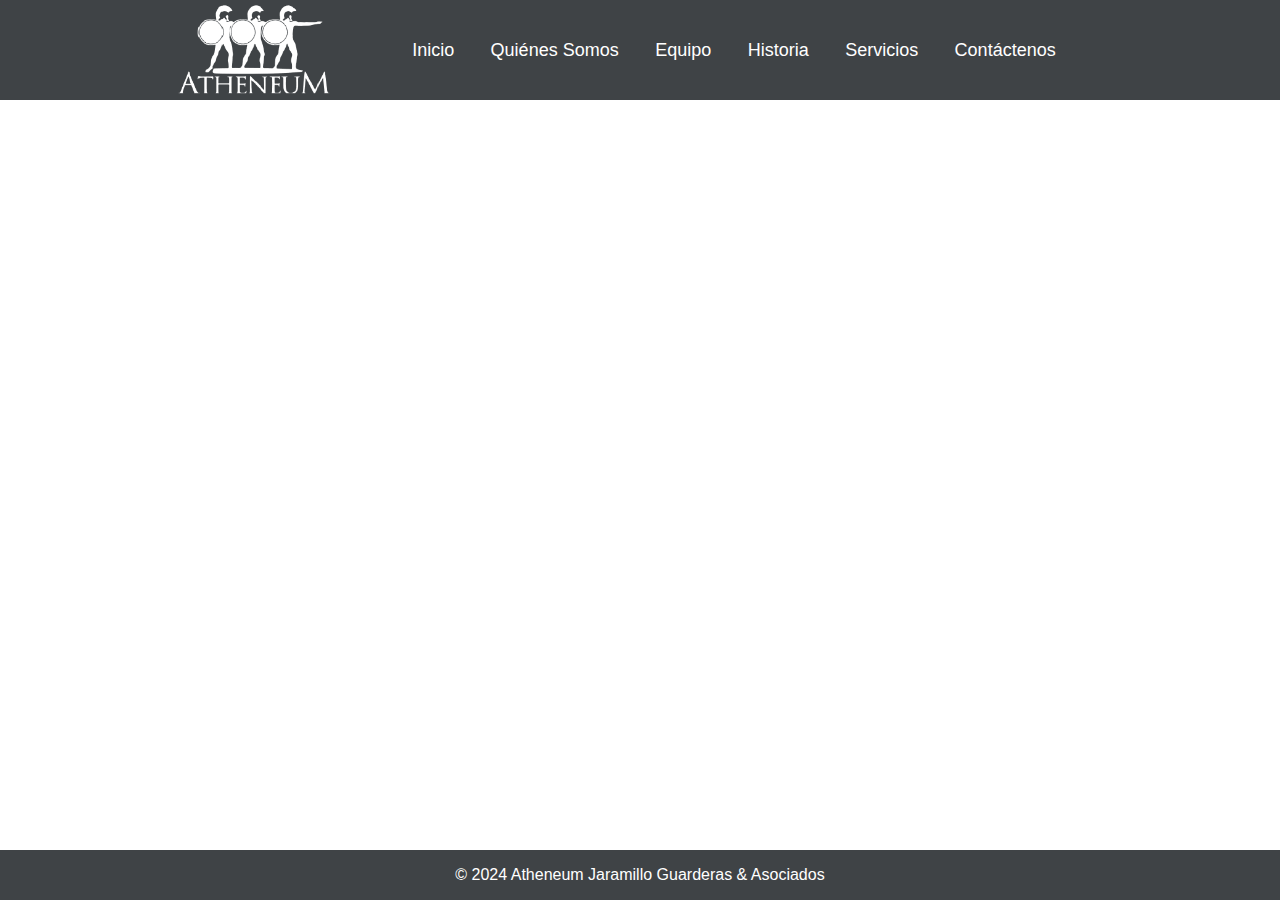
<file: clientes.html>
<!DOCTYPE html>
<html lang="es">
<head>
    <meta charset="UTF-8">
    <meta name="description" content="Abogados especializados en derecho civil, penal, laboral y administrativo.">
    <meta name="viewport" content="width=device-width, initial-scale=1.0">
    <title>Clientes - Atheneum Jaramillo Guarderas & Asociados</title>
    <style>
        :root{
            --primary-color: #3F4346;
            --secondary-color: #003366;
            --header-height: 100px;
            --header-heigth-movile: 50px;
        }
        *{
            margin: 0;
            padding: 0;
            box-sizing: border-box;
        }
        body {
            min-height: 100vh;
            font-family: Arial, sans-serif;
            margin: 0;
            padding: 0;
            background-color: white;
            color: #333;
        }
        header {
            height: 100px;
            display: flex;
            flex-direction: row;
            background-color: var(--primary-color);
            color: white;
            padding: 1em 0;
            justify-content: space-between;
            text-align: center;
            align-items: center;
        }
        nav{
            padding-right: 10rem;
            width: 100%;
        }
        nav ul {
            list-style: none;
            padding: 0;
        }
        nav ul li {
            display: inline;
            margin: 0 1em;
        }
        nav ul li a {
            color: white;
            text-decoration: none;
            font-size: 18px;
        }
        section {
            padding: 2em;
            background-color: white;
            margin: 1em 0;
        }
        footer {
            position: sticky;
            top: 100%;
            background-color: var(--primary-color);
            color: white;
            text-align: center;
            padding: 1em 0;
        }
        .clientes {
            display: flex;
            flex-direction: column;
            align-items: center;
            text-align: center;
        }
        
        .logo{
            margin-left: 10rem;
            padding: 1rem;
            height: 125px;
            width: 200px;
        }

        /*::::::animacion::::::*/
        section {
            background: white;
            padding: 20px;
            border-radius: 8px;
            box-shadow: 0 0 10px rgba(0, 0, 0, 0.1);
            opacity: 0;
            transform: translateY(20px);
            animation: fadeIn 1s forwards;
        }
        h2{
            width: 300px;
            color: #333;
            transition: color 0.3s ease;
            margin: 2rem 0;
        }

        h2.animated-title {
            position: relative;
            display: inline-block;
            transition: color 0.3s ease;
        }

        h2.animated-title::after {
            content: '';
            position: absolute;
            width: 100%;
            transform: scaleX(0);
            height: 2px;
            bottom: 0;
            left: 0;
            background-color: #333;
            transform-origin: bottom right;
            transition: transform 0.3s ease-out;
        }

        h2.animated-title:hover {
            color: #007BFF;
        }

        h2.animated-title:hover::after {
            transform: scaleX(1);
            transform-origin: bottom left;
        }
        @keyframes fadeIn {
            to {
                opacity: 1;
                transform: translateY(0);
            }
        }

        /*:::::: Carrusel::::::*/
        .carousel-container {
            position: relative;
            max-width: 100%;
            overflow: hidden;
        }

        .carousel-inner {
            display: flex;
            list-style-type: none;
            padding: 0;
            transition: transform 0.5s ease; /* Transición suave para el desplazamiento */
        }

        .carousel-inner li {
            flex: 0 0 auto;
            width: 100%;
        }

        .carousel-inner img {
            width: 300px;
            height: auto;
        }

        .prev-btn, .next-btn {
            position: absolute;
            top: 50%;
            transform: translateY(-50%);
            background-color: rgba(0, 0, 0, 0.5);
            color: white;
            border: none;
            padding: 10px;
            cursor: pointer;
            font-size: 18px;
        }

        .prev-btn {
            left: 10px;
        }

        .next-btn {
            right: 10px;
        }

        /*:::::: Media::::::*/
        @media screen and (max-width: 815px) {
            /*:::::: barra de navegacion ::::::*/
            .header {
                height: var(--header-heigth-movile);
                display: flex;
                flex-direction: row-reverse;
            }
            .nav {
                padding: 0;
                width: 100%;
                background-color: var(--primary-color);
                position: absolute;
                top: 50px;
                z-index: 1;
            }
            .nav-list {
                display: none;
            }
            .nav-list li {
                height: 50px;
            }
            .nav-list li a {
                font-family: sans-serif;
            }
            .nav-list.hidden {
                display: flex;
                flex-direction: column;
                
            }
            .icono__menu {
                margin: 0 1rem;
            }
            .logo {
                display: none;
            }
            .carousel-inner {
                display: flex;
                flex-wrap: nowrap; /* Evita que se envuelvan los elementos */
                overflow-x: auto; /* Permite desplazarse horizontalmente */
                scroll-snap-type: x mandatory; /* Permite un desplazamiento suave */
                -webkit-overflow-scrolling: touch; /* Desplazamiento suave en dispositivos iOS */
            }

            .carousel-inner li {
                flex: 0 0 auto;
                width: 100%;
                scroll-snap-align: start; /* Alinea cada elemento al inicio del contenedor */
            }

            .prev-btn, .next-btn {
                display: none; /* Oculta los botones previo y siguiente en pantallas pequeñas */
            }
        }
       
        @media (min-width: 815px) and (max-width: 1000px){
            .header {
                display: flex;
                flex-direction: row;
            }
            .logo {
                margin: 0;
                padding: 0;
                width: auto;
                height: 100px;
            }
            .icono__menu {
                display: none;
            }
            .nav {
                margin: 0;
                padding: 0;
            }
            .nav-list li a {
                font-family: sans-serif;
                font-size: 12px;
            }
        }
        @media (min-width: 1000px) {
            .icono__menu {
                display: none;
            }
        }
    </style>
</head>
<body>
    <header class="header">
        <img class="logo" src="./imagenes/logo final.png" alt="">
        <img class="icono__menu" id="icono__menu" src="./imagenes/burger-menu.svg" alt="">
        <nav class="nav">
            <ul class="nav-list">
                <li><a href="index.html">Inicio</a></li>
                <li><a href="quienes-somos.html">Quiénes Somos</a></li>
                <li><a href="equipo.html">Equipo</a></li>
                <li><a href="historia.html">Historia</a></li>
                <li><a href="servicios.html">Servicios</a></li>
                <li><a href="contactenos.html">Contáctenos</a></li>
            </ul>
        </nav>
    </header>
    <section class="clientes">
        <h2 class="animated-title">CLIENTES ATENDIDOS</h2>
        <!--<p>Nuestra vasta experiencia nos ha permitido tener clientes satisfechos con los servicios ofertados, entre ellos se encuentran:</p>-->
        <div class="carousel-container">
            <ul class="carousel-inner">
                <li><img src="./imagenes/compania1.png" alt=""></li>
                <li><img src="./imagenes/compania2.png" alt=""></li>
                <li><img src="./imagenes/compania3.png" alt=""></li>
                <li><img src="./imagenes/compania4.png" alt=""></li>
                <li><img src="./imagenes/compania5.png" alt=""></li>
                <!--
                <li>COMPAÑÍA DE ALQUILER Y SUMINISTRO PETROLERO RS ROTH S.A.</li>
                <li>OLEODUCTO DE CRUDOS PESADOS OCP ECUADOR</li>
                <li>FREEPOINT COMMODITIES LLC.</li>
                <li>FREEPOINT COMMODITIES SINGAPORE PTE. LTD.</li>
                <li>CLUB LIGA DEPORTIVA UNIVERSITARIA DE QUITO LDU</li>
                <li>ASOCIACION MUTUALISTA PICHINCHA</li>
                <li>GRIFINE S.A.</li>
                <li>GRUPO BIOASEP</li>
                <li>HOUSING CONSTRUCTORES</li>
                <li>MEDINUCLEAR</li>
                <li>COMREP SERVICIOS ASOCIADOS S.A.</li>
                <li>ECUAFERRI</li>
                <li>DE LA CRUZ COMPAÑÍA LIMITADA</li>
                <li>RETROCARSALES COMPAÑÍA LIMITADA</li>
                <li>FRENOS Y FRENOS</li>
                <li>SOCIEDAD CIVIL TERRAVALLE</li>
                <li>TECHOIL COMPANY S.A.</li>
                <li>PACIFIC GROUP</li>
                <li>J WONG IMPORTACIONES</li>
                -->
            </ul>
            <button class="prev-btn">&lt;</button>
            <button class="next-btn">&gt;</button>
        </div>
    </section>
    <footer>
        <p>&copy; 2024 Atheneum Jaramillo Guarderas & Asociados</p>
    </footer>
    <script>
        document.addEventListener('DOMContentLoaded', function() {
            const prevBtn = document.querySelector('.prev-btn');
            const nextBtn = document.querySelector('.next-btn');
            const carousel = document.querySelector('.carousel-inner');
            const slides = carousel.querySelectorAll('li');
            
            let currentIndex = 0;
            const totalSlides = slides.length;
            const slideWidth = slides[0].clientWidth;
            
            // Función para mover al slide anterior
            prevBtn.addEventListener('click', function() {
                currentIndex = (currentIndex - 1 + totalSlides) % totalSlides;
                updateCarousel();
            });
            
            // Función para mover al siguiente slide
            nextBtn.addEventListener('click', function() {
                currentIndex = (currentIndex + 1) % totalSlides;
                updateCarousel();
            });
            
            // Función para actualizar el carousel
            function updateCarousel() {
                const offset = -currentIndex * slideWidth;
                carousel.style.transform = `translateX(${offset}px)`;
            }
        });
        document.getElementById('icono__menu').addEventListener('click', function() {
            document.querySelector('.nav-list').classList.toggle('hidden');
        });
        const iconoMenu = document.getElementById('icono__menu');
        const originalSrc = './imagenes/burger-menu.svg';
        const nuevaSrc = './imagenes/close.svg';

        let isOpen = false;

        iconoMenu.addEventListener('click', function() {
            isOpen = !isOpen;

            if (isOpen) {
                iconoMenu.src = nuevaSrc;
            } else {
                iconoMenu.src = originalSrc;
            }

        });
    </script>
</body>
</html>
</file>
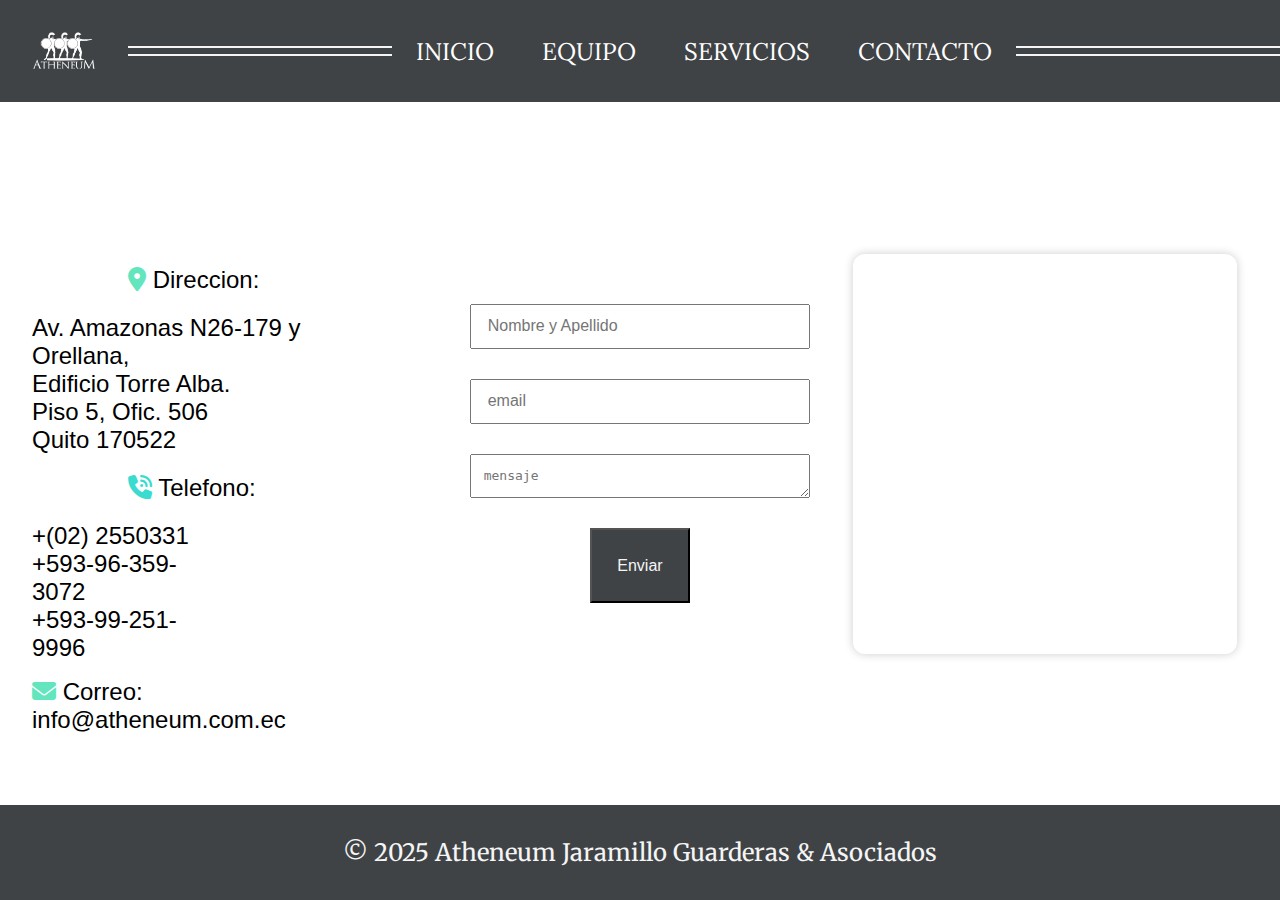
<file: contactenos.html>
<!DOCTYPE html>
<html lang="es">

<head>
    <meta charset="UTF-8">
    <meta name="description" content="Abogados especializados en derecho civil, penal, laboral y administrativo.">
    <meta name="viewport" content="width=device-width, initial-scale=1.0">
    <!-- icono de la pagina -->
    <link rel="icon" href="/favicon.ico" type="image/x-icon">
    <link rel="stylesheet" href="https://cdnjs.cloudflare.com/ajax/libs/font-awesome/6.7.2/css/all.min.css"
        integrity="sha512-Evv84Mr4kqVGRNSgIGL/F/aIDqQb7xQ2vcrdIwxfjThSH8CSR7PBEakCr51Ck+w+/U6swU2Im1vVX0SVk9ABhg=="
        crossorigin="anonymous" referrerpolicy="no-referrer" />
    <!-- fontmfamil -->
    <link href="https://fonts.googleapis.com/css2?family=Playfair+Display&display=swap" rel="stylesheet">
    <link href="https://fonts.googleapis.com/css2?family=Lora&display=swap" rel="stylesheet">
    <link href="https://fonts.googleapis.com/css2?family=Merriweather&display=swap" rel="stylesheet">
    <!-- estilos propios -->
    <link rel="stylesheet" href="./assets/css/contacto.css">
    <title>Contáctenos - Atheneum Jaramillo Guarderas & Asociados</title>

</head>

<body>
    <div class="envoltorio__principal">
        <!--encabezado-->
        <header class="header__principal">
            <img class="header__principal--logo" src="./imagenes/logoIndex.png" alt="Oficina de abogados">
            <button id="menu-toggle" class="btn__menu"><i class="fa-solid fa-bars"></i></button>
            <nav id="navbar" class="navbar">
                <span class="line"></span>
                <ul class="navbar__list">
                    <li><a href="index.html">Inicio</a></li>
                    <li><a href="equipo.html">Equipo</a></li>
                    <li><a href="servicios.html">Servicios</a></li>
                    <li><a href="contactenos.html">Contacto</a></li>
                </ul>
                <span class="line"></span>
            </nav>

        </header>

        <main class="contacto">

            <div class="informacion">

                <div class="informacion__cont1">
                    <div class="informacion__cont1--cabecera">
                        <i class="fa-solid fa-location-dot" style="color: #63E6BE;"></i>
                        <span>
                            Direccion:
                        </span>
                    </div>

                    <ul>
                        <li>Av. Amazonas N26-179 y Orellana,</li>
                        <li>Edificio Torre Alba.</li>
                        <li>Piso 5, Ofic. 506</li>
                        <li>Quito 170522</li>
                    </ul>
                </div>

                <div class="informacion__cont2">
                    <div class="informacion__cont2--cabecera">
                        <i class="fa-solid fa-phone-volume" style="color: #39dccf;"></i>
                        <span>
                            Telefono:
                        </span>
                    </div>

                    <ul>
                        <li>+(02) 2550331</li>
                        <li>+593-96-359-3072</li>
                        <li>+593-99-251-9996</li>
                    </ul>
                    <div class="div__correo">
                        <i class="fa-solid fa-envelope" style="color: #63E6BE;"></i>
                        <span>
                            Correo: info@atheneum.com.ec
                        </span>
                    </div>


                </div>

            </div>

            <form id="formulario" class="formulario" action="contact_form.php" method="post">

                <input type="text" id="name" name="name" required placeholder="Nombre y Apellido">

                <input type="email" id="email" name="email" required placeholder="email">

                <textarea id="message" name="message" required placeholder="mensaje"></textarea>

                <button type="submit">Enviar</button>
            </form>


            <iframe
                src="https://www.google.com/maps/embed?pb=!1m18!1m12!1m3!1d271.9313861694146!2d-78.49033751515887!3d-0.19773773432611744!2m3!1f0!2f0!3f0!3m2!1i1024!2i768!4f13.1!3m3!1m2!1s0x91d59b0d239fc947%3A0x28b10f467a37e1d2!2sEdificio%20TorreAlba!5e0!3m2!1ses!2sec!4v1719523493985!5m2!1ses!2sec"
                width="90%" height="100%" style="border:0;" allowfullscreen="" loading="lazy"
                referrerpolicy="no-referrer-when-downgrade">

            </iframe>


        </main>


        <footer class="footerbar">
            <p>&copy; 2025 Atheneum Jaramillo Guarderas & Asociados</p>
        </footer>
    </div>
    <script src="/assets/js/menu.js"></script>
</body>

</html>
</file>
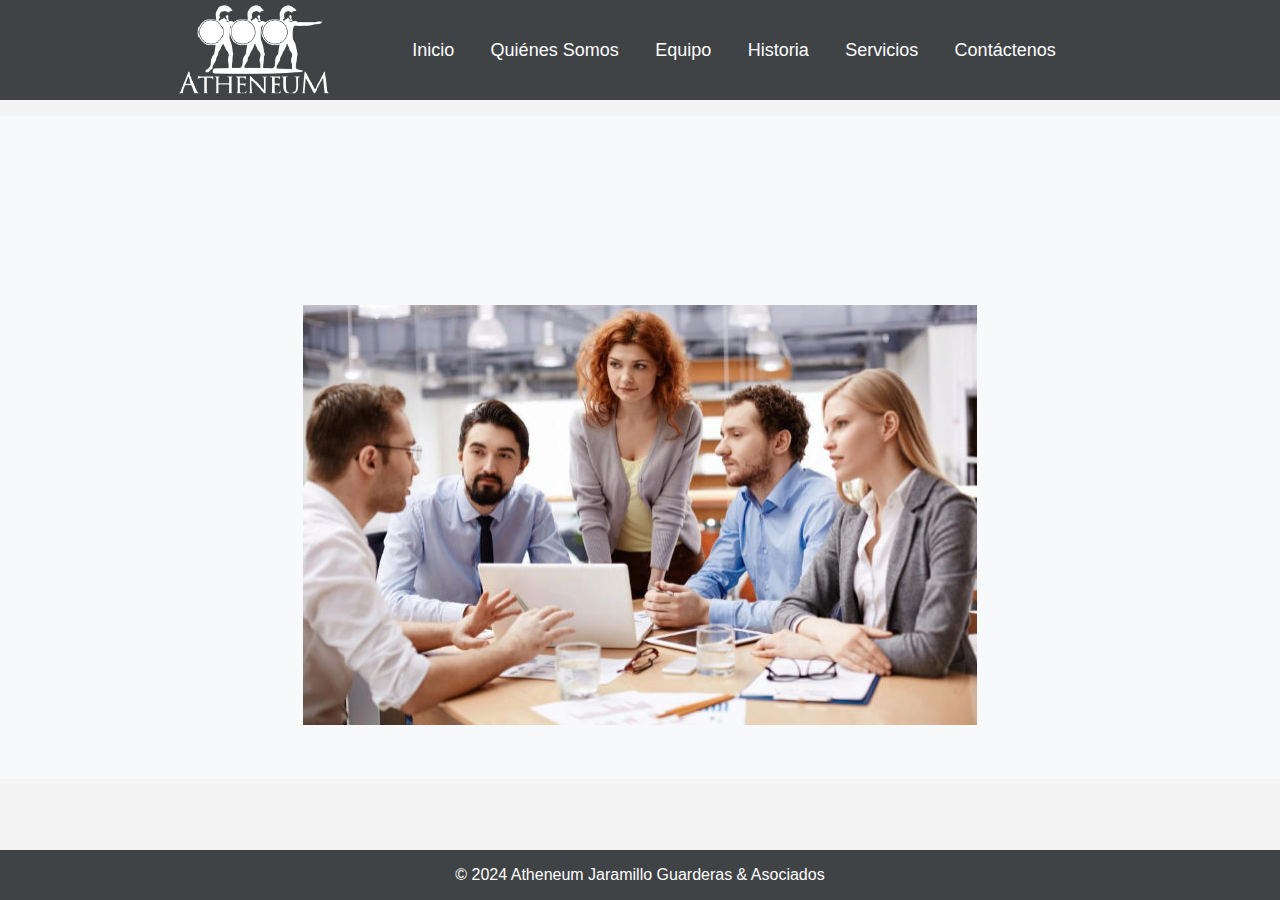
<file: quienes-somos.html>
<!DOCTYPE html>
<html lang="es">
<head>
    <meta charset="UTF-8">
    <meta name="viewport" content="width=device-width, initial-scale=1.0">
    <title>Quiénes Somos - Atheneum Jaramillo Guarderas & Asociados</title>
    <style>
        :root{
            --primary-color: #3F4346;
            --secondary-color: #003366;
            --header-height: 100px;
            --header-heigth-movile: 50px;
        }
        *{
            margin: 0;
            padding: 0;
            box-sizing: border-box;
        }
        body {
            min-height: 100vh;
            font-family: Arial, sans-serif;
            margin: 0;
            padding: 0;
            background-color: #f4f4f4;
            color: #333;
        }
        header {
            height: 100px;
            display: flex;
            flex-direction: row;
            background-color: var(--primary-color);
            color: white;
            padding: 1em 0;
            justify-content: space-between;
            text-align: center;
            align-items: center;
        }
        nav{
            padding-right: 10rem;
            width: 100%;
        }
        nav ul {
            list-style: none;
            padding: 0;
        }
        nav ul li {
            display: inline;
            margin: 0 1em;
        }
        nav ul li a {
            color: white;
            text-decoration: none;
            font-size: 18px;
        }
        section {
            padding: 2em;
            background-color: white;
            margin: 1em 0;
        }
        footer {
            position: sticky;
            top: 100%;
            background-color: var(--primary-color);
            color: white;
            text-align: center;
            padding: 1em 0;
        }
        .logo{
            margin-left: 10rem;
            padding: 1rem;
            height: 125px;
            width: 200px;
        }
       

        
        #quienes-somos {
            text-align: center;
            padding: 50px;
            background-color: #f8f9fa;
            transition: background-color 0.5s ease-in-out;
        }

        #quienes-somos h2 {
            font-size: 2.5em;
            color: #343a40;
            margin-bottom: 20px;
            opacity: 0;
            transform: translateY(-20px);
            animation: fadeInDown 1s forwards;
        }

        #quienes-somos p {
            font-size: 1.2em;
            color: #6c757d;
            margin-bottom: 30px;
            opacity: 0;
            transform: translateY(20px);
            animation: fadeInUp 1s forwards;
            animation-delay: 0.5s;
        }

        .quienes-somos img {
            height: 90%;
            width: auto;
            border-radius: 10px;
            box-shadow: 0 4px 8px rgba(0, 0, 0, 0.2);
            opacity: 0;
            transform: scale(0.9);
            animation: fadeIn 1s forwards;
            animation-delay: 1s;
        }

        @keyframes fadeInDown {
            to {
                opacity: 1;
                transform: translateY(0);
            }
        }

        @keyframes fadeInUp {
            to {
                opacity: 1;
                transform: translateY(0);
            }
        }

        @keyframes fadeIn {
            to {
                opacity: 1;
                transform: scale(1);
            }
        }
        @keyframes fadeIn {
            to {
                opacity: 1;
                transform: translateY(0);
            }
        }
        #quienes-somos.active h2,
        #quienes-somos.active p,
        #quienes-somos.active img {
            opacity: 1;
            transform: none;
        }

        @media (max-width: 815px) {
            
            .header {
                height: var(--header-heigth-movile);
                display: flex;
                flex-direction: row-reverse;
            }
            .nav {
                padding: 0;
                width: 100%;
                background-color: var(--primary-color);
                position: absolute;
                top: 50px;
                z-index: 1;
            }
            .nav-list {
                display: none;
            }
            .nav-list li {
                height: 50px;
            }
            .nav-list li a {
                font-family: sans-serif;
            }
            .nav-list.hidden {
                display: flex;
                flex-direction: column;
                
            }
            .icono__menu {
                margin: 0 1rem;
            }
            .logo {
                display: none;
            }
            
            #quienes-somos{
                display: flex;
                flex-direction: column;
                justify-content: center;
                align-items: center;
            }
            .quienes-somos {
                width: 100%;
                height: calc(50vh);
            }
        }
        @media (min-width: 815px) and (max-width: 1000px){
            .header {
                display: flex;
                flex-direction: row;
            }
            .logo {
                margin: 0;
                padding: 0;
                width: auto;
                height: 100px;
            }
            .icono__menu {
                display: none;
            }
            .nav {
                margin: 0;
                padding: 0;
            }
            .nav-list li a {
                font-family: sans-serif;
                font-size: 12px;
            }
        }
        @media (min-width: 1000px) {
            .icono__menu {
                display: none;
            }
        }
    </style>
</head>
<body>
    <header class="header">
        <img class="logo" src="./imagenes/logo final.png" alt="">
        <img class="icono__menu" id="icono__menu" src="./imagenes/burger-menu.svg" alt="">
        <nav class="nav">
            <ul class="nav-list">
                <li><a href="index.html">Inicio</a></li>
                <li><a href="quienes-somos.html">Quiénes Somos</a></li>
                <li><a href="equipo.html">Equipo</a></li>
                <li><a href="historia.html">Historia</a></li>
                <li><a href="servicios.html">Servicios</a></li>
                <li><a href="contactenos.html">Contáctenos</a></li>
            </ul>
        </nav>
    </header>
    <section id="quienes-somos">
        <center>
            <h2>Quiénes Somos</h2>
        </center>
        

        <p>Atheneum Jaramillo Guarderas & Asociados es un despacho de abogados con una sólida trayectoria en el ámbito legal ecuatoriano. Nuestro compromiso es brindar asesoría legal de calidad, basada en principios de ética, profesionalismo y eficiencia.</p>
        <img class="quienes-somos" src="imagenes/equipo.jpg" alt="Nuestro equipo">
    </section>
    <footer>
        <p>&copy; 2024 Atheneum Jaramillo Guarderas & Asociados</p>
    </footer>


    <script>
        document.addEventListener('DOMContentLoaded', function() {
            const quienesSomosSection = document.querySelector('#quienes-somos');

            window.addEventListener('scroll', function() {
                const sectionPosition = quienesSomosSection.getBoundingClientRect().top;
                const screenPosition = window.innerHeight / 1.2;

                if(sectionPosition < screenPosition) {
                    quienesSomosSection.classList.add('active');
                }
            });
        });
        document.getElementById('icono__menu').addEventListener('click', function() {
            document.querySelector('.nav-list').classList.toggle('hidden');
        });
        const iconoMenu = document.getElementById('icono__menu');
        const originalSrc = './imagenes/burger-menu.svg';
        const nuevaSrc = './imagenes/close.svg';

        let isOpen = false;

        iconoMenu.addEventListener('click', function() {
            isOpen = !isOpen;

            if (isOpen) {
                iconoMenu.src = nuevaSrc;
            } else {
                iconoMenu.src = originalSrc;
            }

        });
    </script>
</body>
</html>
</file>
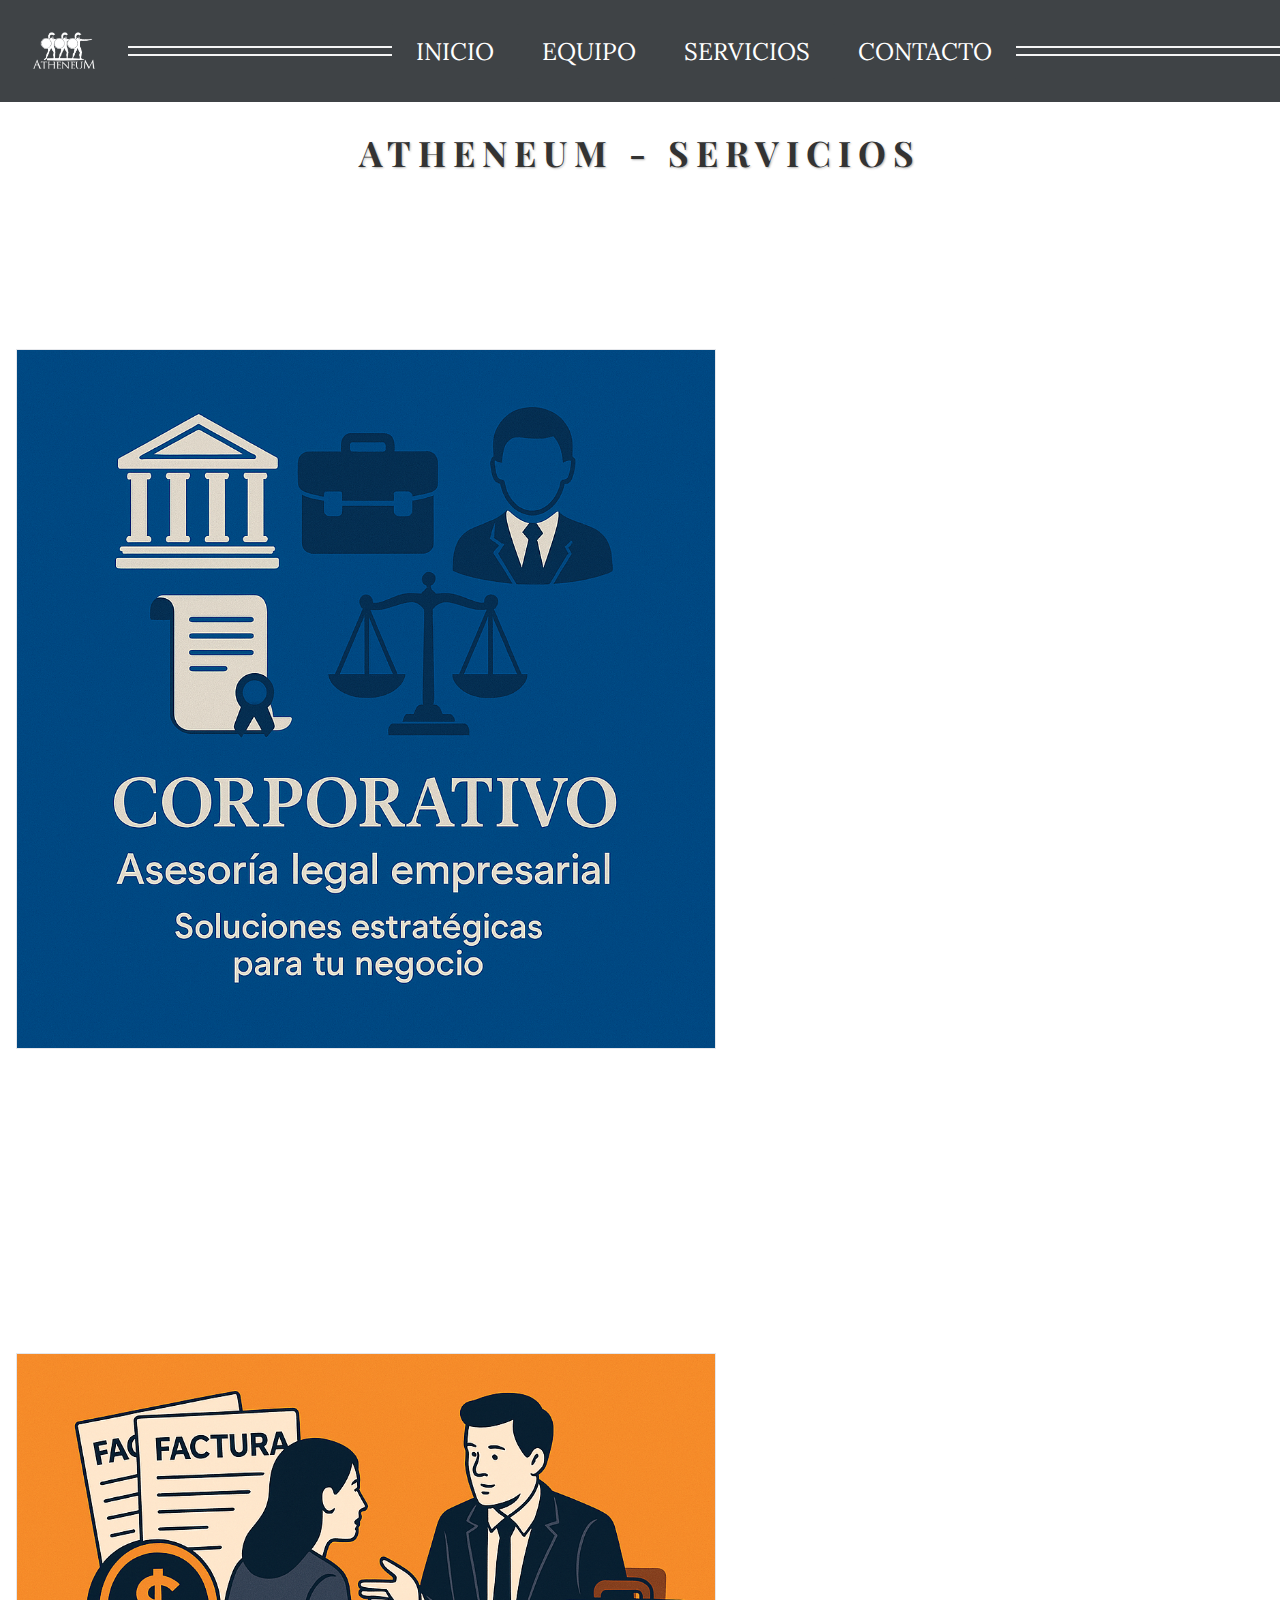
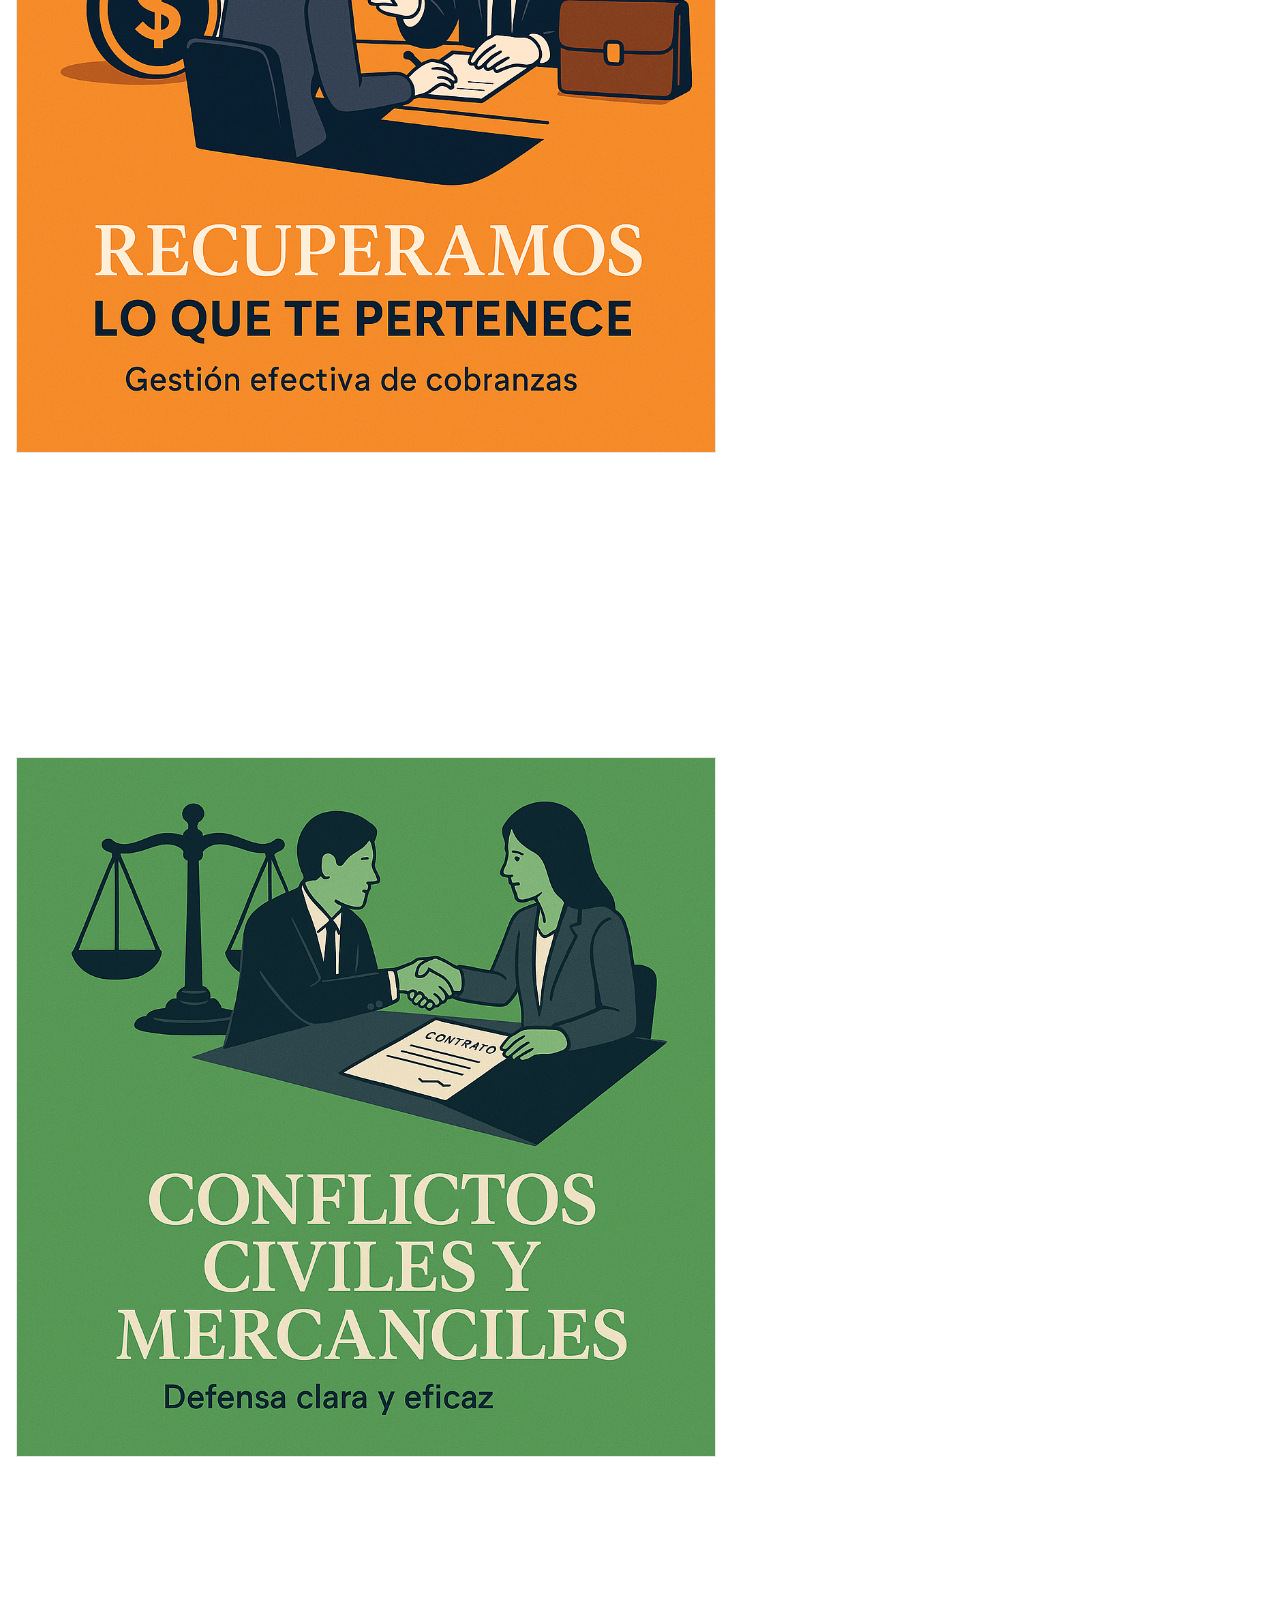
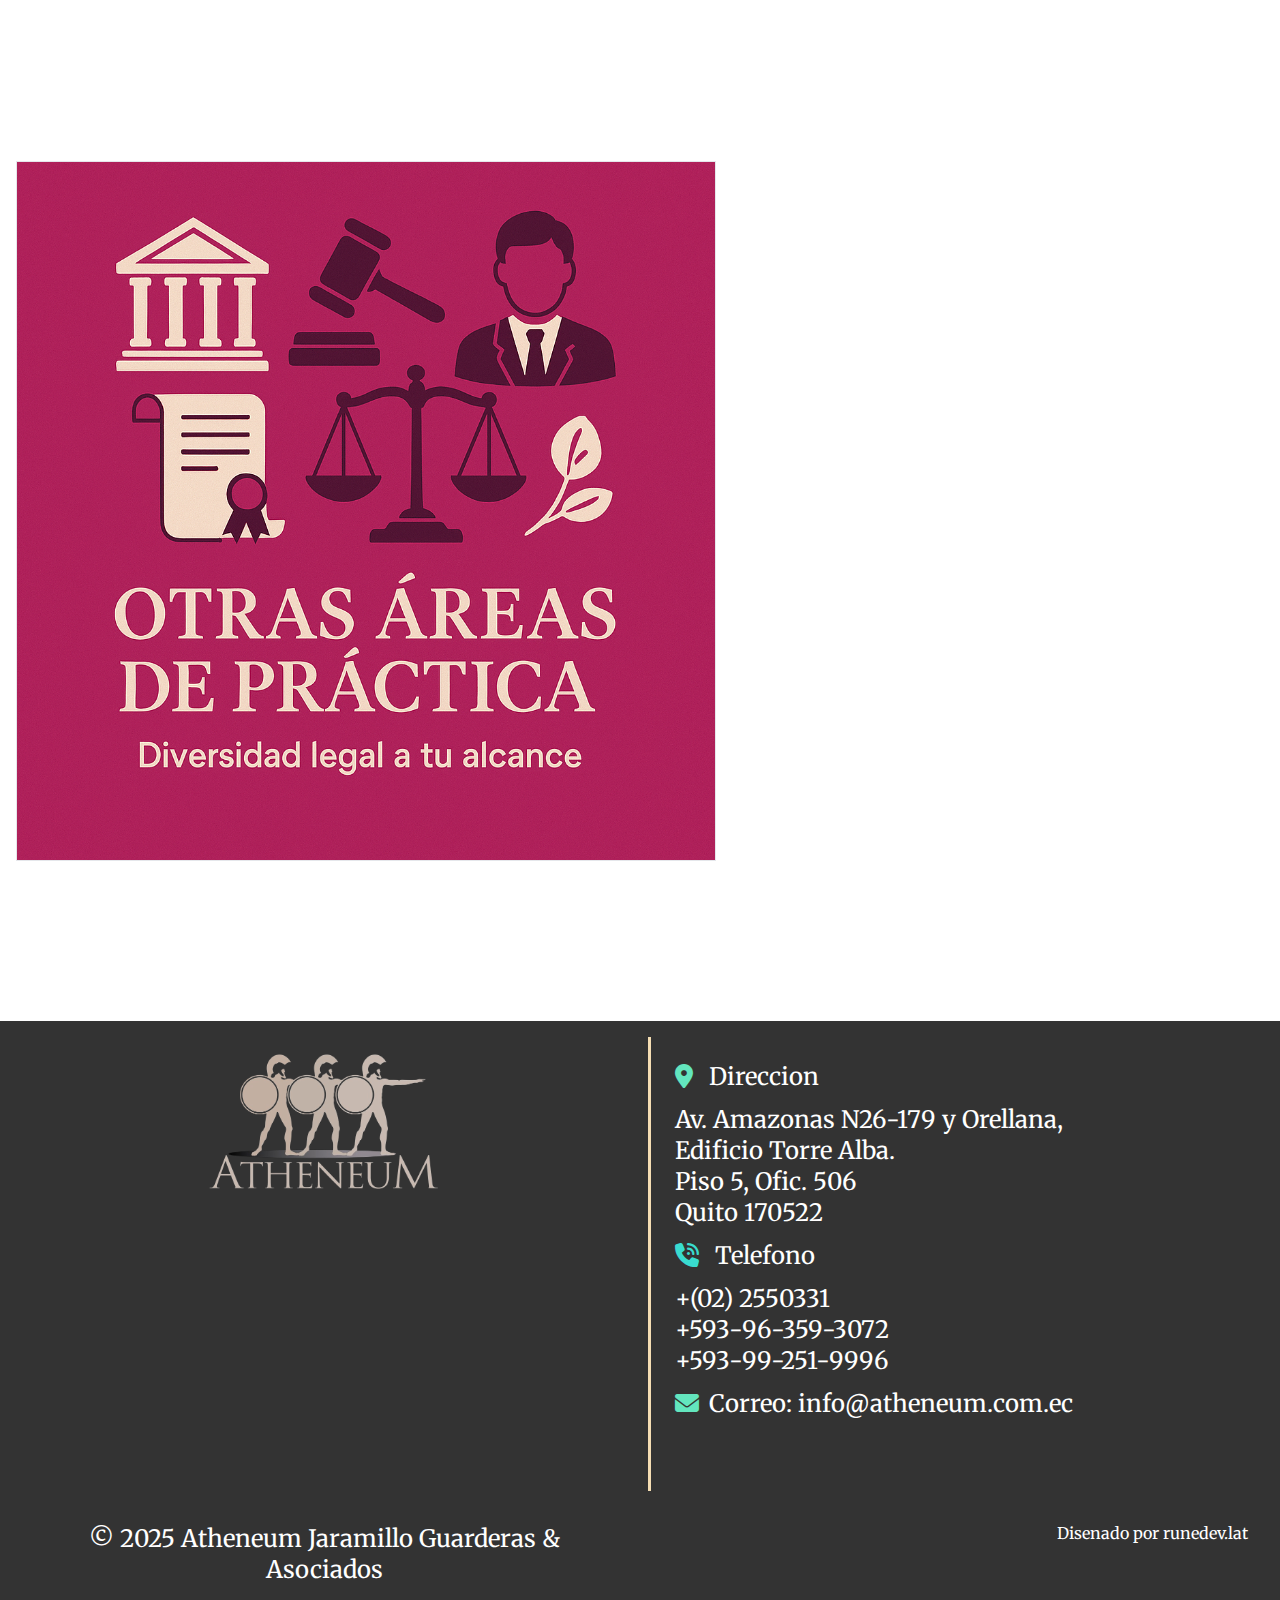
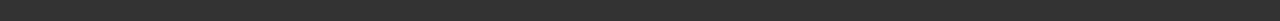
<file: servicios.html>
<!DOCTYPE html>
<html lang="es">

<head>
    <meta charset="UTF-8">
    <meta name="description" content="Abogados especializados en derecho civil, penal, laboral y administrativo.">
    <meta name="viewport" content="width=device-width, initial-scale=1.0">
    <!-- icono de la pagina -->
    <link rel="icon" href="/favicon.ico" type="image/x-icon">
    <link rel="stylesheet" href="https://cdnjs.cloudflare.com/ajax/libs/font-awesome/6.7.2/css/all.min.css"
        integrity="sha512-Evv84Mr4kqVGRNSgIGL/F/aIDqQb7xQ2vcrdIwxfjThSH8CSR7PBEakCr51Ck+w+/U6swU2Im1vVX0SVk9ABhg=="
        crossorigin="anonymous" referrerpolicy="no-referrer" />
    <!-- fontmfamil -->
    <link href="https://fonts.googleapis.com/css2?family=Playfair+Display&display=swap" rel="stylesheet">
    <link href="https://fonts.googleapis.com/css2?family=Lora&display=swap" rel="stylesheet">
    <link href="https://fonts.googleapis.com/css2?family=Merriweather&display=swap" rel="stylesheet">
    <!-- estilos propios -->
    <link rel="stylesheet" href="./assets/css/servicios.css">
    <title>Servicios - Atheneum Jaramillo Guarderas & Asociados</title>

</head>

<body>
    <div class="envoltorio__principal">

        <header class="header__principal">

            <img class="header__principal--logo" src="./imagenes/logoIndex.png" alt="Oficina de abogados">
            <button id="menu-toggle" class="btn__menu"><i class="fa-solid fa-bars"></i></button>
            <nav id="navbar" class="navbar">
                <span class="line"></span>
                <ul class="navbar__list">
                    <li><a href="index.html">Inicio</a></li>
                    <li><a href="equipo.html">Equipo</a></li>
                    <li><a href="servicios.html">Servicios</a></li>
                    <li><a href="contactenos.html">Contacto</a></li>
                </ul>
                <span class="line"></span>
            </nav>

        </header>

        <main class="presentacion__historia">

            <h1>ATHENEUM - SERVICIOS</h1>
            <section class="platon" id="parrafo__1">
                <div class="card">
                    <div class="card-inner">
                        <div class="card-front">
                            <img src="/imagenes/servicios/corporativo.png" alt="">
                        </div>
                        <div class="card-back">
                            <p class="p1">
                                Mantener relaciones internacionales con empresas multinacionales que tienen interés en
                                aperturar sus
                                operaciones en el Ecuador, brindando asesoría legal para el giro de su negocio y
                                conformando
                                alianzas estratégicas con empresas nacionales.
                            </p>
                            <p class="p1">
                                Desarrollo y asesoramiento de aspectos técnicos jurídicos, societarios, laborales,
                                comercio internacional, servicios petroleros, contratación en régimen especial y
                                ordinario, negociaciones, oficial de cumplimiento, propiedad intelectual, ley de
                                propiedad de datos.
                            </p>
                        </div>
                    </div>
                </div>
            </section>
            <section class="dr__jaramillo" id="parrafo__2">
                <div class="card">
                    <div class="card-inner">
                        <div class="card-front">
                            <img src="/imagenes/servicios/cobranzas.png" alt="">
                        </div>
                        <div class="card-back">
                            <p class="p1">
                                Encontrar en una controversia una solución que garantice los derechos de nuestros
                                clientes, empleando alternativas de solución de conflictos y ejerciendo
                                fundamentadamente las acciones legales para el cobro efectivo de la cartera, provocando
                                que un problema legal no se convierta en una situación intolerante.
                            </p>
                            <p class="p1">
                                Contamos con sistemas y herramientas desarrollados en el Estudio Jurídico para la
                                búsqueda efectiva de clientes deudores lo que permite el éxito en los procesos
                                judiciales, la ejecución de medidas cautelares y la recuperación de valores adeudados.
                            </p>
                        </div>
                    </div>
                </div>
            </section>
            <section class="profesionales" id="parrafo__3">
                <div class="card">
                    <div class="card-inner">
                        <div class="card-front">
                            <img src="/imagenes/servicios/civilymercantil.png" alt="">
                        </div>
                        <div class="card-back">
                            <p class="p1">Brindar las explicaciones legales necesarias que requiera el cliente frente a
                                su conflicto, originándose una interacción directa con su abogado para que todas sus
                                inquietudes sean resueltas.
                            </p>
                            <p class="p1">Escrituración de proyectos inmobiliarios para el eje constructor y entidades
                                del sector financiero con resultados satisfactorios a corto plazo.
                            </p>
                        </div>
                    </div>
                </div>
            </section>
            <section class="justicia" id="parrafo__4">
                <div class="card">
                    <div class="card-inner">
                        <div class="card-front">
                            <img src="/imagenes/servicios/otrasareas.png" alt="">
                        </div>
                        <div class="card-back">
                            <p class="p1">El Estudio Jurídico cuenta con abogados aliados a nivel nacional en otras
                                áreas de práctica del derecho, lo que permite que las actividades empresariales de
                                nuestros clientes o eventos inesperados que se presenten puedan tener un asesoramiento y
                                acompañamiento personalizado en sus diferentes sucursales.
                            </p>
                        </div>
                    </div>
                </div>
            </section>

            <section class="platon__texto">
                <p class="p1 primeroA">
                    Mantener relaciones internacionales con empresas multinacionales que tienen interés en aperturar sus
                    operaciones en el Ecuador, brindando asesoría legal para el giro de su negocio y conformando
                    alianzas estratégicas con empresas nacionales.
                </p>
                <p class="p1 segundoA">
                    Desarrollo y asesoramiento de aspectos técnicos jurídicos, societarios, laborales,
                    comercio internacional, servicios petroleros, contratación en régimen especial y
                    ordinario, negociaciones, oficial de cumplimiento, propiedad intelectual, ley de
                    propiedad de datos.
                </p>
            </section>
            <section class="dr__jaramillo__texto">
                <p class="p1 primeroB">
                    Encontrar en una controversia una solución que garantice los derechos de nuestros clientes,
                    empleando alternativas de solución de conflictos y ejerciendo fundamentadamente las acciones legales
                    para el cobro efectivo de la cartera, provocando que un problema legal no se convierta en una
                    situación intolerante.
                </p>
                <p class="p1 segundoB">
                    Contamos con sistemas y herramientas desarrollados en el Estudio Jurídico para la búsqueda efectiva de deudores lo que permite el éxito en los procesos judiciales, la ejecución de medidas cautelares y la recuperación de valores adeudados.
                </p>
            </section>
            <section class="profesionales__texto">
                <p class="p1 primeroC">Brindar las explicaciones legales necesarias que requiera el cliente frente a
                    su conflicto, originándose una interacción directa con su abogado para que todas sus
                    inquietudes sean resueltas.
                </p>
                <p class="p1 segundoC">Escrituración de proyectos inmobiliarios para el eje constructor y entidades
                    del sector financiero con resultados satisfactorios a corto plazo.
                </p>
            </section>
            <section class="justicia__texto">
                <p class="p1 primeroD">Ampliamos nuestros servicios jurídicos con nuevas áreas de práctica. Nuestros aliados a nivel nacional expertos en derecho de familia, penal, tránsito y otras áreas. Contáctanos para conocer más sobre cómo podemos apoyarte en tus necesidades jurídicas. 
                </p>
                <p class="p1 segundoD">Nuestros abogados aliados están aquí para ayudarte bajo nuestra responsabilidad. Con años de experiencia y un enfoque personalizado, estamos comprometidos con la excelencia en la prestación de servicios jurídicos 
                </p>
            </section>
        </main>
        <!--pie de pagina-->
        <footer class="footerbar">
            <div class="container1">
                <img src="/imagenes/logosinfondo.png" alt="Logotipo Jaramillo Guarderas sin fondo">
            </div>
            <div class="container2">
                <div>
                    <i class="fa-solid fa-location-dot" style="color: #63E6BE;"></i>
                    <span>
                        Direccion
                    </span>
                    <ul>
                        <li>Av. Amazonas N26-179 y Orellana,</li>
                        <li>Edificio Torre Alba.</li>
                        <li>Piso 5, Ofic. 506</li>
                        <li>Quito 170522</li>
                    </ul>
                </div>

                <div>
                    <i class="fa-solid fa-phone-volume" style="color: #39dccf;"></i>
                    <span>
                        Telefono
                    </span>
                    <ul>
                        <li>+(02) 2550331</li>
                        <li>+593-96-359-3072</li>
                        <li>+593-99-251-9996</li>
                    </ul>
                </div>

                <i class="fa-solid fa-envelope" style="color: #63E6BE;"></i>Correo:
                info@atheneum.com.ec

            </div>
            <div class="container3">
                <p>&copy; 2025 Atheneum Jaramillo Guarderas & Asociados</p>
            </div>
            <div class="container4">
                Disenado por runedev.lat
            </div>

        </footer>
        <script src="/assets/js/menu.js"></script>
        <script src="/assets/js/animarServicios.js"></script>
    </div>



</body>

</html>
</file>
<file: assets/css/contacto.css>
:root {
  --primary-color: #3F4346;
  --secondary-color: #003366;
  --header-height: 100px;
  --tipografia: Arial, sans-serif;
}

* {
  margin: 0;
  padding: 0;
  box-sizing: border-box;
  /* outline: 1px solid red; */
}

body {
  font-family: var(--tipografia);
  height: 100%;
}

.section__inicio {
  display: none;
}

.envoltorio__principal {
  min-height: 100vh;
  /* ocupa toda la pantalla */
  display: flex;
  flex-direction: column;
}

.header__principal {
  width: 100%;
  background-color: var(--primary-color);
  display: flex;
  flex-direction: row;
  justify-content: space-between;
  position: relative;
}

.header__principal--logo {
  width: 50%;
  display: none;
}

.btn__menu {
  width: 100%;

  padding: 10px;
  display: flex;
  flex-direction: row;
  justify-content: flex-end;
  align-items: center;
  background: none;
  border: none;
  font-size: 2rem;
  cursor: pointer;
  filter: invert(1);
  z-index: 10;

}

.navbar {
  background-color: var(--primary-color);
  opacity: 0;
  pointer-events: none;
  position: absolute;
  top: 100%;
  right: 0;
  z-index: 9;
}

/* ANIMACIÓN DE ENTRADA */
.navbar.show {
  opacity: 1;
  pointer-events: auto;
  animation: scale-up-top 0.4s forwards;
}

/* ANIMACIÓN DE SALIDA */
.navbar.hide {
  opacity: 1;
  pointer-events: none;
  animation: scale-up-bottom 0.4s forwards;
}

@keyframes scale-up-top {
  0% {
    transform: scale(.5);
    transform-origin: center top
  }

  100% {
    transform: scale(1);
    transform-origin: center top
  }
}

@keyframes scale-up-bottom {
  0% {
    transform: scale(1);
    transform-origin: center top
  }

  100% {
    transform: scale(.5);
    transform-origin: center top
  }
}

.navbar__list {
  text-align: end;
}

.navbar__list li {

  backdrop-filter: blur(10px);
  background: rgba(255, 255, 255, 1);
  border: 1px solid rgba(255, 255, 255, 0.8);
  box-shadow: 0 4px 30px rgba(0, 0, 0, 0.1);
  border-radius: 1px;

  list-style: none;
}


.navbar__list li a {


  display: block;
  width: 100%;
  text-decoration: none;
  color: var(--primary-color);
  font-size: 1em;
  text-transform: uppercase;
  padding: 0.5em 1em;
  font-family: 'Lora', serif;


}

.navbar__list li a:hover {
  background-color: var(--primary-color);
  color: #fff;
}

.contacto {
  flex: 1;
  display: flex;
  flex-direction: column;
  align-items: center;
  justify-content: space-around;
}

.informacion {
  display: flex;
  flex-direction: column;
  align-items: center;
  justify-content: center;
  width: 100%;
  padding: 0em 2em;
}

.contacto img {
  width: 100%;
}

.formulario {
  height: 100%;
  width: 100%;

  padding: 1.5em;
  display: flex;
  flex-direction: column;

  gap: 2em;
  font-family: monospace;
}

.formulario input {
  width: 100%;
  height: 100%;

  font-size: 1em;
  padding: 1em;
}

.formulario textarea {
  resize: vertical;
}

.formulario button {
  width: 100%;
  height: 100%;
  padding: 1em;
  font-size: 1em;
  background-color: var(--primary-color);
  color: whitesmoke;
}


@keyframes fadeIn {
  from {
    opacity: 0;
    transform: translateY(100px);
  }

  to {
    opacity: 1;
    transform: translateY(0);
  }
}

@keyframes slideIn {
  to {
    opacity: 1;
    transform: translateX(0);
  }
}


.footerbar {
  text-align: center;
  color: whitesmoke;
  background-color: var(--primary-color);
  font-family: 'Merriweather', serif;
  padding: 1em;
}

/* ===== TABLET: 481px a 1024px ===== */
@media (min-width: 481px) {

  body {
    height: 100%;
    padding: 2em;

  }

  .envoltorio__principal {
    min-height: 100vh;
    /* ocupa toda la pantalla */
    display: flex;
    flex-direction: column;
  }

}

/* ===== DESKTOP: 1025px en adelante ===== */
@media (min-width: 1025px) {
  * {
    margin: 0;
    padding: 0;
    box-sizing: border-box;
  }

  html,
  body {
    height: 100%;
    padding: 0;
    margin: 0;
  }

  .line {
    display: flex;
    border-bottom: 2px solid whitesmoke;
    border-top: 2px solid whitesmoke;
    width: 100%;
    height: 10px;

  }

  .envoltorio__principal {
    min-height: 100vh;
    /* ocupa toda la pantalla */
    display: flex;
    flex-direction: column;
  }

  .section__inicio {
    flex: 1;
    /* clave para que crezca */
    padding: 0;
    margin: 0;
  }

  /* estilos para el header */
  .header__principal {
    width: 100%;
    background-color: var(--primary-color);
  }

  .header__principal--logo {
    width: 10%;
    padding: 2em;
    display: inline;
  }

  .btn__menu {
    display: none;
  }

  .navbar {
    width: 100%;
    background-color: var(--primary-color);
    opacity: 1;
    display: flex;
    flex-direction: row;
    justify-content: center;
    align-items: center;
    position: relative;
    pointer-events: auto;
  }

  .navbar__list {
    text-align: end;
    display: flex;
    flex-direction: row;
  }

  .navbar__list li {

    display: flex;
    flex-direction: row;
    align-items: center;
    color: white;
    background-color: var(--primary-color);
    border: none;

    backdrop-filter: none;
    background: var(--primary-color);
    box-shadow: none;
  }


  .navbar__list li a {
    display: flex;
    flex-direction: row;
    color: white;
    font-size: 1.5em;
    white-space: nowrap;
  }

  .navbar__list li a:hover {
    background-color: whitesmoke;
    color: var(--primary-color);
  }

  /* estilos para el contenido  */

  .contacto {
    flex: 1;
    display: grid;
    grid-template-columns: repeat(3, 1fr);
    align-items: center;
    justify-content: space-around;
  }

  .contacto img {
    width: 75%;
  }

  .informacion {
    display: flex;
    flex-direction: column;
    align-items: center;
    justify-content: space-evenly;
    width: 100%;
    height: 100%;
    padding: 0em 2em;
  }

  .informacion__cont1,
  .informacion__cont2 {
    width: 100%;
    height: 100%;
    display: flex;
    flex-direction: column;
    align-items: center;
    font-size: 1.5rem;
  }

  .informacion__cont1 {
    justify-content: end;
  }

  .informacion__cont2 {
    justify-content: start;
  }

  .informacion__cont1--cabecera,
  .informacion__cont2--cabecera {
    width: 100%;
    padding: 0em 4em;
    margin: 1.25rem 0rem;
  }

  .informacion__cont2 li {
    margin: 0 11rem 0 0;
  }

  .informacion li {
    list-style: none;
  }

  .div__correo {
    margin: 1rem 0 0 0;
  }

  .formulario {
    height: 50%;
    width: 100%;

    padding: 2em 1em;
    display: flex;
    flex-direction: column;
    justify-content: space-between;
    align-items: center;

    gap: 2em;
    font-family: monospace;
  }

  .formulario input {
    width: 85%;
    height: 15%;

    font-size: 1em;
    padding: 1em;
  }

  .formulario textarea {
    width: 85%;
    height: 15%;

    font-size: 1em;
    padding: 1em;
    resize: vertical;
  }

  .formulario button {
    width: 25%;
    height: 25%;
    padding: 1em;
    font-size: 1em;
    background-color: var(--primary-color);
    color: whitesmoke;
  }

  .formulario button:hover {
    background-color: var(--secondary-color);
    cursor: pointer;
  }

  iframe {
    width: 90%;
    height: 400px;


    border-radius: 12px;
    box-shadow: 0 0 10px rgba(0, 0, 0, 0.2);
  }

  .footerbar {
    padding: 2em;
  }

  .footerbar p {
    font-size: 1.5em;
  }
}
</file>
<file: assets/css/servicios.css>
:root {
  --primary-color: #3F4346;
  --secondary-color: #003366;
  --header-height: 100px;
  --tipografia: Arial, sans-serif;
}

* {
  margin: 0;
  padding: 0;
  box-sizing: border-box;
  /* outline: 1px solid red; */
}

body {
  font-family: var(--tipografia);
  height: 100%;
}

.line {
  display: none;
}

.envoltorio__principal {
  min-height: 100vh;
  display: flex;
  flex-direction: column;
}

.header__principal {
  width: 100%;
  background-color: var(--primary-color);
  display: flex;
  flex-direction: row;
  justify-content: space-between;
  position: relative;
}

.header__principal--logo {
  width: 50%;
  display: none;
}

.btn__menu {
  width: 100%;

  padding: 10px;
  display: flex;
  flex-direction: row;
  justify-content: flex-end;
  align-items: center;
  background: none;
  border: none;
  font-size: 2rem;
  cursor: pointer;
  filter: invert(1);
  z-index: 10;

}

.navbar {
  background-color: var(--primary-color);
  opacity: 0;
  pointer-events: none;
  position: absolute;
  top: 100%;
  right: 0;
  z-index: 9;
}

/* ANIMACIÓN DE ENTRADA */
.navbar.show {
  opacity: 1;
  pointer-events: auto;
  animation: scale-up-top 0.4s forwards;
}

/* ANIMACIÓN DE SALIDA */
.navbar.hide {
  opacity: 1;
  pointer-events: none;
  animation: scale-up-bottom 0.4s forwards;
}

@keyframes scale-up-top {
  0% {
    transform: scale(.5);
    transform-origin: center top
  }

  100% {
    transform: scale(1);
    transform-origin: center top
  }
}

@keyframes scale-up-bottom {
  0% {
    transform: scale(1);
    transform-origin: center top
  }

  100% {
    transform: scale(.5);
    transform-origin: center top
  }
}

.navbar__list {
  text-align: end;
}

.navbar__list li {

  backdrop-filter: blur(10px);
  background: rgba(255, 255, 255, 1);
  border: 1px solid rgba(255, 255, 255, 0.8);
  box-shadow: 0 4px 30px rgba(0, 0, 0, 0.1);
  border-radius: 1px;

  list-style: none;
}


.navbar__list li a {


  display: block;
  width: 100%;
  text-decoration: none;
  color: var(--primary-color);
  font-size: 1em;
  text-transform: uppercase;
  padding: 0.5em 1em;
  font-family: 'Lora', serif;


}

.navbar__list li a:hover {
  background-color: var(--primary-color);
  color: #fff;
}

.presentacion__historia {
  display: flex;
  flex-direction: column;
  align-items: center;
  flex: 1;
}

.presentacion__historia h1 {
  font-size: clamp(0.5rem, 2vw + 1rem, 3rem);
  font-weight: 700;
  text-shadow: 1px 1px 2px rgba(0, 0, 0, 0.3);
  color: #333;
  text-align: center;
  line-height: 2em;
  width: 100%;
  font-family: 'Playfair Display', serif;
  animation: fadeIn 0.6s ease-out;
  margin: 1em 0em;
}

.p1 {
  text-align: left;
  line-height: 3em;
  word-spacing: 0;
  font-family: 'Merriweather', serif;
  font-size: 0.8em;
  color: #333;
  opacity: 0;
  transform: translateX(-200px);
  animation: slideIn 0.8s ease-out forwards;
  padding: 0em 2em;
  margin: 1em 0em;

}

.platon img {
  width: 100%;
  height: auto;
}

.dr__jaramillo img {
  width: 100%;
  height: auto;
}

.profesionales img {
  width: 100%;
  height: auto;
}

.justicia img {
  width: 100%;
  height: auto;
}

.platon__texto,
.dr__jaramillo__texto,
.profesionales__texto,
.justicia__texto {
  display: none;
}

@keyframes fadeIn {
  from {
    opacity: 0;
    transform: translateY(100px);
  }

  to {
    opacity: 1;
    transform: translateY(0);
  }
}

@keyframes slideIn {
  to {
    opacity: 1;
    transform: translateX(0);
  }
}

.footerbar {
  display: flex;
  flex-direction: column;
  text-align: center;
  color: whitesmoke;
  background-color: var(--primary-color);
  font-family: 'Merriweather', serif;
  padding: 1em;
}

.container1,
.container2,
.container3,
.container4 {
  padding: 1em;
}

/* Distribución en la grid */
.container1 {
  grid-column: 1 / 2;
  grid-row: 1 / 2;
}

.container1 img {
  width: 100%;
  height: auto;
  filter: invert(1);
}

.container2 {
  text-align: left;
  gap: 1em;
  border-left: 3px solid wheat;
}

.fa-solid {
  margin-right: 10px;
}

.container2 ul {
  margin: 0.5em 0em;
}

.container2 li {
  list-style: none;
}


.container3 {
  grid-column: 1 / 2;
  grid-row: 2 / 3;
}

.container4 {
  grid-column: 2 / 3;
  grid-row: 2 / 3;
  text-align: center;
  font-size: 2em;
}

/* ===== TABLET: 481px a 1024px ===== */
@media (min-width: 481px) {

  body {
    height: 100%;
    padding: 2em;

  }

  .envoltorio__principal {
    min-height: 100vh;
    /* ocupa toda la pantalla */
    display: flex;
    flex-direction: column;
  }

}

/* ===== DESKTOP: 1025px en adelante ===== */
@media (min-width: 1200px) {
  * {
    margin: 0;
    padding: 0;
    box-sizing: border-box;
  }

  html,
  body {
    height: 100%;
    padding: 0;
    margin: 0;
  }

  .line {
    display: flex;
    border-bottom: 2px solid whitesmoke;
    border-top: 2px solid whitesmoke;
    width: 100%;
    height: 10px;

  }

  .envoltorio__principal {
    min-height: 100vh;
    /* ocupa toda la pantalla */
    display: flex;
    flex-direction: column;
  }

  /* estilos para el header */
  .header__principal {
    width: 100%;
    background-color: var(--primary-color);
  }

  .header__principal--logo {
    width: 10%;
    padding: 2em;
    display: inline;
  }

  .btn__menu {
    display: none;
  }

  .navbar {
    width: 100%;
    background-color: var(--primary-color);
    opacity: 1;
    display: flex;
    flex-direction: row;
    justify-content: center;
    align-items: center;
    position: relative;
    pointer-events: auto;
  }

  .navbar__list {
    text-align: end;
    display: flex;
    flex-direction: row;
  }

  .navbar__list li {

    display: flex;
    flex-direction: row;
    align-items: center;
    color: white;
    background-color: var(--primary-color);
    border: none;

    backdrop-filter: none;
    background: var(--primary-color);
    box-shadow: none;
  }


  .navbar__list li a {
    display: flex;
    flex-direction: row;
    color: white;
    font-size: 1.5em;
    white-space: nowrap;
  }

  .navbar__list li a:hover {
    background-color: whitesmoke;
    color: var(--primary-color);
  }

  /* estilos para el contenido  */

  .presentacion__historia {
    flex: 1;
    display: grid;
    grid-template-columns: 1fr 1fr;
    /* 2 columnas iguales */
    grid-template-rows: repeat(5, auto);
    /* 5 filas con altura automática */
    gap: 1rem;
    /* Espaciado entre filas y columnas */
    padding: 1rem;
  }

  .presentacion__historia h1 {
    grid-column: 1 / 3;
    /* de columna 1 a la 3 = ambas columnas */
    grid-row: 1;
    text-align: center;


    font-size: 2.2em;
    font-weight: 700;
    text-shadow: 1px 1px 2px rgba(0, 0, 0, 0.3);

    color: #333;
    text-align: center;
    margin: 0;
    width: 100%;
    letter-spacing: 0.2em;

    font-family: 'Playfair Display', serif;

    animation: fadeIn 0.6s ease-out;
  }

  @keyframes fadeIn {
    from {
      opacity: 0;
      transform: translateY(100px);
    }

    to {
      opacity: 1;
      transform: translateY(0);
    }
  }

  .presentacion__historia .platon {
    grid-column: 1;
    grid-row: 2;
  }

  .presentacion__historia .dr__jaramillo {
    grid-column: 1;
    grid-row: 3;
  }

  .presentacion__historia .profesionales {
    grid-column: 1;
    grid-row: 4;
  }

  .presentacion__historia .justicia {
    grid-column: 1;
    grid-row: 5;
  }

  .platon,
  .dr__jaramillo,
  .profesionales,
  .justicia {
    height: 100%;
    width: 100%;
    padding: 8rem 0rem;
  }

  .platon__texto,
  .dr__jaramillo__texto,
  .profesionales__texto,
  .justicia__texto {
    height: 100%;
    width: 100%;
    display: block;
    position: relative;
  }

  #parrafo__1,
  #parrafo__2,
  #parrafo__3,
  #parrafo__4 {
    display: flex;
    flex-direction: column;
    justify-content: center;
  }

  .card {
    width: 700px;
    height: 700px;
    margin: 1rem auto;
    perspective: 1000px;
    cursor: pointer;
  }

  .card-inner {
    position: relative;
    width: 100%;
    height: 100%;
    transition: transform 0.6s;
    transform-style: preserve-3d;
    background-color: #003366;
  }

  /* .card:hover .card-inner {
    transform: rotateY(180deg);
  } */

  .card-front img {
    width: 100%;
    height: 100%;
    object-fit: contain;
  }

  .card-front,
  .card-back {
    position: absolute;
    width: 100%;
    height: 100%;
    backface-visibility: hidden;
    display: flex;
    align-items: center;
    justify-content: center;
  }

  .card-front {
    background: white;
    border: 1px solid #e5e7eb;
  }

  .card-back p {
    display: none;
  }

  .card-back {
    background: #8b5cf6;
    color: white;
    transform: rotateY(180deg);
  }

  .p1 {
    animation: none;
    font-size: 1.2rem;
    border: 2px solid #ccc;
    border-radius: 10px;
    box-shadow: 0 8px 16px rgba(0, 0, 0, 0.2);
    padding: 20px;
    margin-bottom: 20px;
    color: #212529;
    line-height: 1.6;

  }

  .primeroA.texto-animado1 {
    animation: slideInLeft 1s ease-out forwards;
    position: absolute;
    top: 25%;
    left: 0px;
    width: 75%;
    text-align: left;
    background-color: rgb(192, 185, 185);

    font-size: clamp(13px, 1vw, 2rem);
  }

  .segundoA.texto-animado2 {
    animation: slideInLeft 2s ease-out forwards;
    position: absolute;
    bottom: 23%;
    right: 100px;
    width: 75%;
    text-align: right;
    background-color: rgb(192, 185, 185);

    font-size: clamp(13px, 1vw, 2rem);
  }

  .primeroB.texto-animado1 {
    animation: slideInLeft 1s ease-out forwards;
    position: absolute;
    top: 25%;
    left: 0px;
    width: 75%;
    text-align: left;
    background-color: rgb(192, 185, 185);

    font-size: clamp(13px, 1vw, 2rem);
  }

  .segundoB.texto-animado2 {
    animation: slideInLeft 2s ease-out forwards;
    position: absolute;
    bottom: 23%;
    right: 100px;
    width: 75%;
    text-align: right;
    background-color: rgb(192, 185, 185);

    font-size: clamp(13px, 1vw, 2rem);
  }

  .primeroC.texto-animado1 {
    animation: slideInLeft 1s ease-out forwards;
    position: absolute;
    top: 28%;
    left: 0px;
    width: 75%;
    text-align: left;
    background-color: rgb(192, 185, 185);

    font-size: clamp(13px, 1vw, 2rem);
  }

  .segundoC.texto-animado2 {
    animation: slideInLeft 2s ease-out forwards;
    position: absolute;
    bottom: 23%;
    right: 100px;
    width: 75%;
    text-align: right;
    background-color: rgb(192, 185, 185);

    font-size: clamp(13px, 1vw, 2rem);
  }

  .primeroD.texto-animado1 {
    animation: slideInLeft 1s ease-out forwards;
    position: absolute;
    top: 20%;
    left: 0px;
    width: 75%;
    text-align: right;
    background-color: rgb(192, 185, 185);

    font-size: clamp(13px, 1vw, 2rem);
  }

  .segundoD.texto-animado2 {
    animation: slideInLeft 2s ease-out forwards;
    position: absolute;
    bottom: 23%;
    right: 100px;
    width: 75%;
    text-align: right;
    background-color: rgb(192, 185, 185);

    font-size: clamp(13px, 1vw, 2rem);
  }

  @keyframes slideInLeft {
    from {
      opacity: 0;
      transform: translateX(-200px);
    }

    to {
      opacity: 1;
      transform: translateX(0);
    }
  }

  .footerbar {
    height: 100%;
    height: 600px;
    display: grid;
    grid-template-columns: 1fr 1fr;
    /* 2 columnas iguales */
    grid-template-rows: 80% 20%;
    /* 80% primera fila, 20% segunda fila */
    width: 100%;
    /* Ajusta según necesidad */
    background-color: #333;
    color: white;
    padding: 1em;
    gap: 1em;
  }

  .container1,
  .container2,
  .container3,
  .container4 {
    padding: 1em;
  }

  /* Distribución en la grid */
  .container1 {
    grid-column: 1 / 2;
    grid-row: 1 / 2;
  }

  .container1 img {
    width: 40%;
    height: auto;
    filter: invert(1);
  }

  .container2 {
    text-align: left;
    gap: 1em;
    border-left: 3px solid wheat;
    font-size: 1.5rem;
  }

  .container2 ul {
    margin: 0.5em 0em;
  }

  .container2 li {
    list-style: none;
  }


  .container3 {
    grid-column: 1 / 2;
    grid-row: 2 / 3;
  }

  .container3 p {
    font-size: 1.5rem;
  }

  .container4 {
    grid-column: 2 / 3;
    grid-row: 2 / 3;
    text-align: right;
    font-size: 16px;
  }
}
</file>
